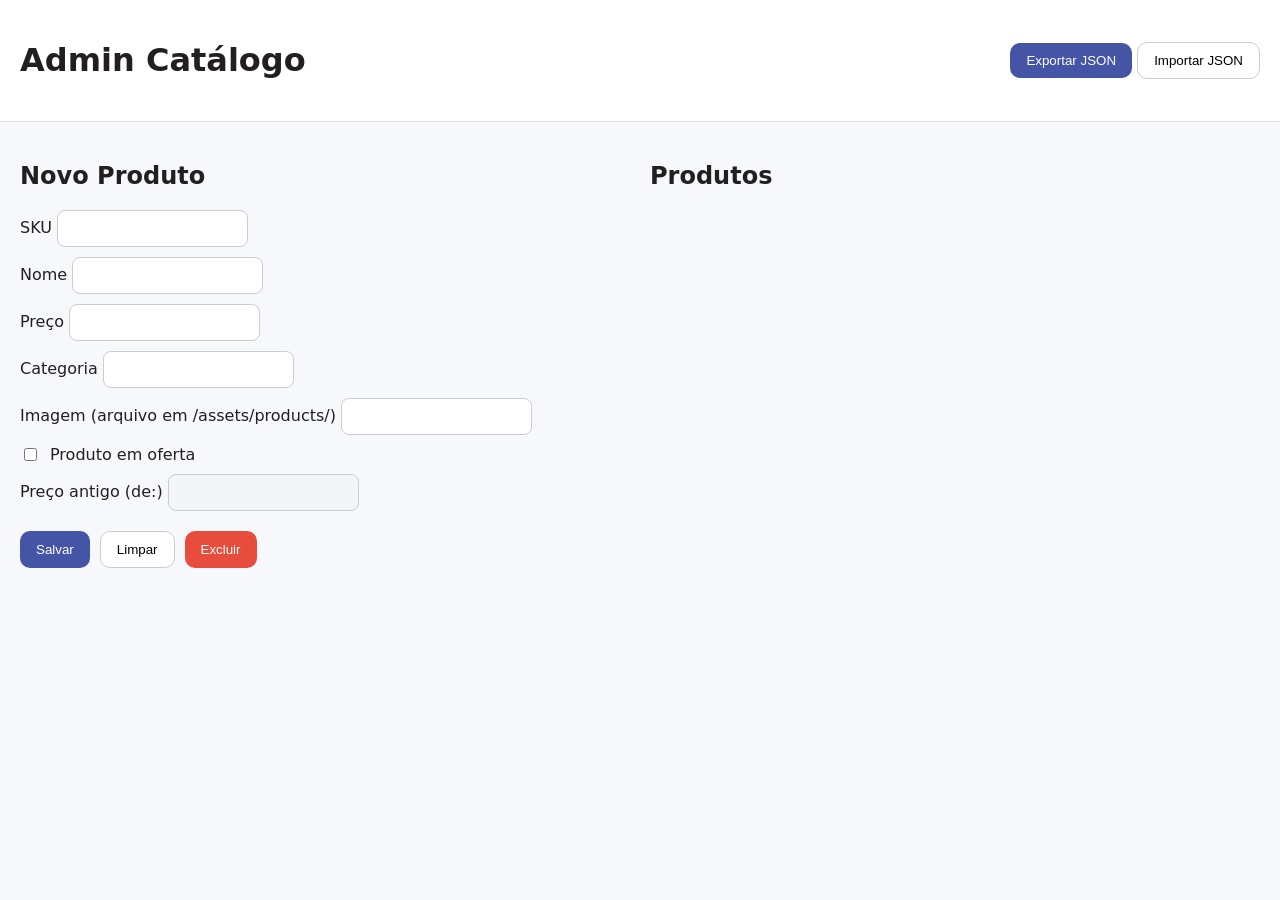
<file: admin.html>
<!doctype html>
<html lang="pt-br">

<head>
<meta charset="utf-8">
<meta name="viewport" content="width=device-width,initial-scale=1">

<title>Admin Produtos</title>

<link rel="stylesheet" href="css/admin.css">

</head>

<body>

<header class="topbar">

<h1>Admin Catálogo</h1>

<div class="actions">

<button id="exportBtn" class="btn primary">
Exportar JSON
</button>

<button id="importBtn" class="btn">
Importar JSON
</button>

</div>

</header>


<main class="container">


<section class="formSection">

<h2>Novo Produto</h2>

<form id="productForm">

<input type="hidden" id="editIndex">

<label>
SKU
<input id="id" required>
</label>

<label>
Nome
<input id="name" required>
</label>

<label>
Preço
<input id="price" type="number" step="0.01" required>
</label>

<label>
Categoria
<input id="category" required>
</label>

<label>
Imagem (arquivo em /assets/products/)
<input id="image">
</label>

<label class="checkLine">

<input id="isOffer" type="checkbox">

Produto em oferta

</label>

<label>
Preço antigo (de:)
<input id="oldPrice" type="number" step="0.01" disabled>
</label>

<div class="buttons">

<button class="btn primary" type="submit">
Salvar
</button>

<button class="btn" type="button" id="resetBtn">
Limpar
</button>

<button class="btn danger" type="button" id="deleteBtn">
Excluir
</button>

</div>

</form>

</section>


<section class="listSection">

<h2>Produtos</h2>

<div id="productList"></div>

</section>


</main>


<input type="file" id="fileInput" accept="application/json" style="display:none">

<script src="js/admin.js"></script>

</body>
</html>
</file>
<file: css/admin.css>
body{
margin:0;
font-family:system-ui;
background:#f6f8fb;
color:#231f20;
}

.topbar{
display:flex;
justify-content:space-between;
align-items:center;
padding:20px;
background:#fff;
border-bottom:1px solid #ddd;
}

.container{
display:grid;
grid-template-columns:1fr 1fr;
gap:20px;
padding:20px;
}

form{
display:flex;
flex-direction:column;
gap:10px;
}

input{
padding:10px;
border-radius:8px;
border:1px solid #ccc;
}

.btn{
padding:10px 16px;
border-radius:10px;
border:1px solid #ccc;
background:#fff;
cursor:pointer;
}

.btn.primary{
background:#4355a4;
color:#fff;
border:none;
}

.btn.danger{
background:#e74c3c;
color:#fff;
border:none;
}

.buttons{
display:flex;
gap:10px;
margin-top:10px;
}

#productList{
display:flex;
flex-direction:column;
gap:10px;
}

.productItem{
padding:12px;
border-radius:10px;
background:#fff;
border:1px solid #ddd;
cursor:pointer;
}

.checkLine{
display:flex;
align-items:center;
gap:10px;
}
</file>
